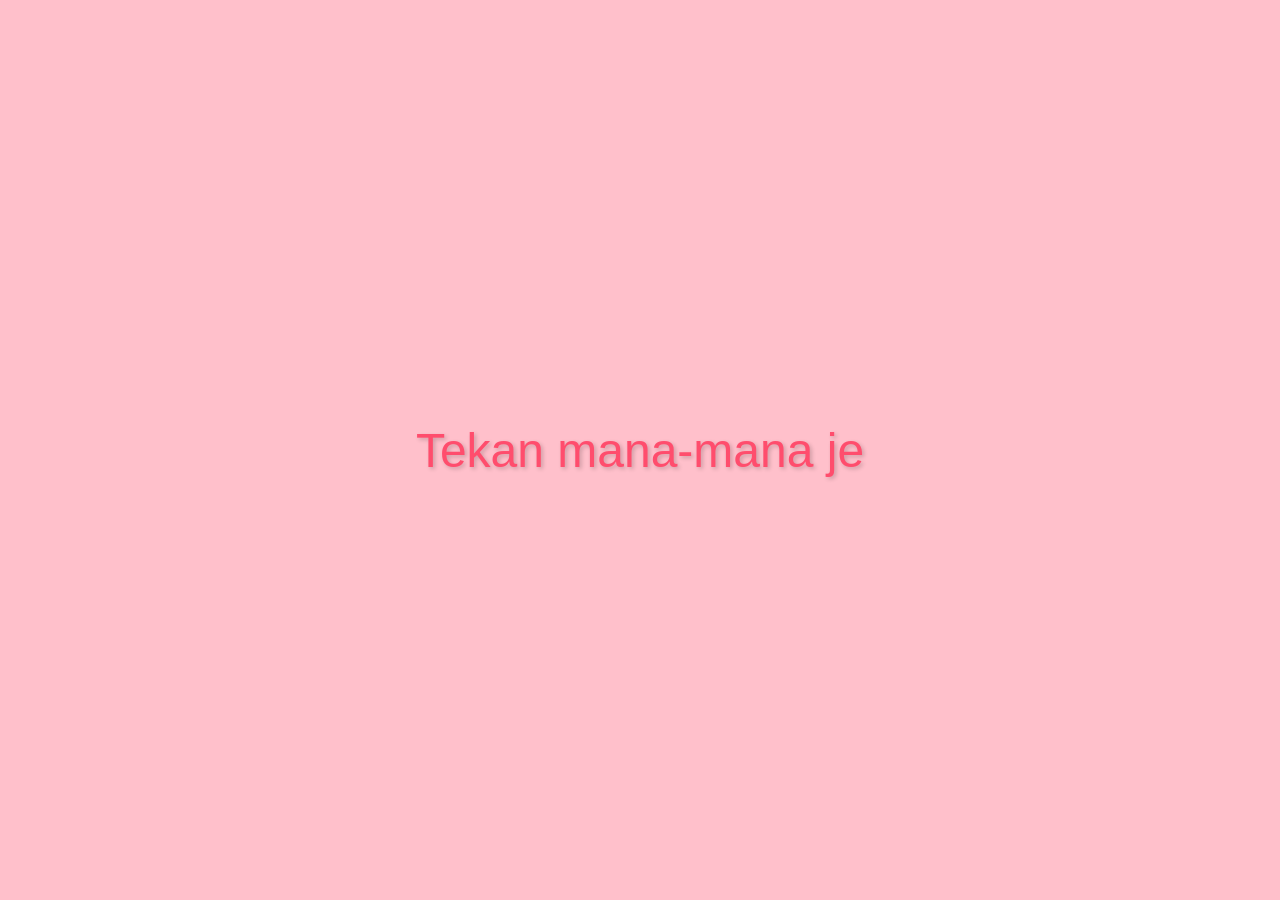
<file: coding/index.html>
<!DOCTYPE html>
<html lang="en">
<head>
    <meta charset="UTF-8">
    <meta name="viewport" content="width=device-width, initial-scale=1.0">
    <title>Suprise</title>
    <link rel="stylesheet" href="love.css">
    <link rel="stylesheet" href="main.css">
<div class="wallpaper"></div>
    <div class="content">
    </div>
</head>
<body>
    <div class="bg_heart">
        <div class="message"></div>
        <a href="love.html" class="next-button">Try tekan</a>
    </div>

    <script src="https://code.jquery.com/jquery-3.6.0.min.js"></script>
    <script src="main.js"></script>
    <script src="love.js"></script>
<script>
    function setupMusic() {
        const music = document.getElementById('backgroundMusic');
        
        const isMusicPlaying = localStorage.getItem('musicPlaying') === 'true';
        const musicCurrentTime = localStorage.getItem('musicCurrentTime') || 0;

        if (isMusicPlaying) {
            music.currentTime = parseFloat(musicCurrentTime);
        }

        music.addEventListener('play', () => {
            localStorage.setItem('musicPlaying', 'true');
        });

        music.addEventListener('pause', () => {
            localStorage.setItem('musicPlaying', 'false');
        });

        setInterval(() => {
            localStorage.setItem('musicCurrentTime', music.currentTime);
        }, 1000);

        document.addEventListener('click', function startMusic() {
            music.play().catch(error => {
                console.log('Autoplay prevented', error);
            });
            document.removeEventListener('click', startMusic);
        });
    }

        document.addEventListener('DOMContentLoaded', setupMusic);
</script>

<audio id="backgroundMusic" loop>
    <source src="blue.mp3" type="audio/mpeg">
    Your browser does not support the audio element.
</audio>
</body>
</html>
</file>
<file: coding/love.css>
canvas {
    position: absolute;
    left: 0;
    top: 0;
    width: 100%;
    height: 100%;
    background-color: rgba(0, 0, 0, 0.2);
  }
</file>
<file: coding/main.css>
html, body {
  height: 100%;
  margin: 0;
  font-family: 'Arial', sans-serif;
  -webkit-user-select: none;
  -ms-user-select: none;
  user-select: none;
}

.bg_heart {
  position: relative;
  top: 0;
  left: 0;
  width: 100%;
  height: 100%;
  overflow: hidden;
  cursor: pointer;
}

.heart {
  position: absolute;
  top: -50%;
  transform: rotate(-45deg);
}

.heart:before,
.heart:after {
  position: absolute;
  display: block;
  content: "";
  width: 100%;
  height: 100%;
  background: inherit;
  border-radius: 100%;
}

.heart:before {
  top: -50%;
  left: 0;
}

.heart:after {
  top: 0;
  right: -50%;
}

@keyframes love {
  0% {
      top: 110%;
  }
}

.message {
  position: fixed;
  top: 50%;
  left: 50%;
  transform: translate(-50%, -50%);
  color: #ff4d6d;
  font-size: 2em;
  text-align: center;
  text-shadow: 2px 2px 4px rgba(0, 0, 0, 0.2);
  z-index: 1000;
  width: 80%;
  padding: 20px;
  background-color: rgba(255, 255, 255, 0);
  border-radius: 15px;
  pointer-events: none;
}

.next-button {
  display: none;
  position: fixed;
  bottom: 50px;
  left: 50%;
  transform: translateX(-50%);
  padding: 15px 30px;
  background-color: #ff4d6d;
  color: white;
  border: none;
  border-radius: 25px;
  font-size: 1.2em;
  cursor: pointer;
  z-index: 1000;
  transition: all 0.3s ease;
  box-shadow: 0 4px 15px rgba(0,0,0,0.2);
}

.next-button:hover {
  background-color: #ff3357;
  transform: translateX(-50%) scale(1.05);
}

@media (max-width: 600px) {
  .message {
    font-size: 1.5em; 
    padding: 10px; 
  }

  .next-button {
    padding: 10px 20px; 
    font-size: 1em; 
  }
}

@media (min-width: 601px) and (max-width: 1024px) {
  .message {
    font-size: 2.0em;
    padding: 15px;
  }

  .next-button {
    padding: 12px 25px; 
    font-size: 1.1em; 
  }
}

@media (min-width: 1025px) {
  .message {
    font-size: 3em; 
    padding: 20px; 
  }

  .next-button {
    padding: 15px 30px; 
    font-size: 1.2em; 
  }
}
body{
  background-color: pink;
}
</file>
